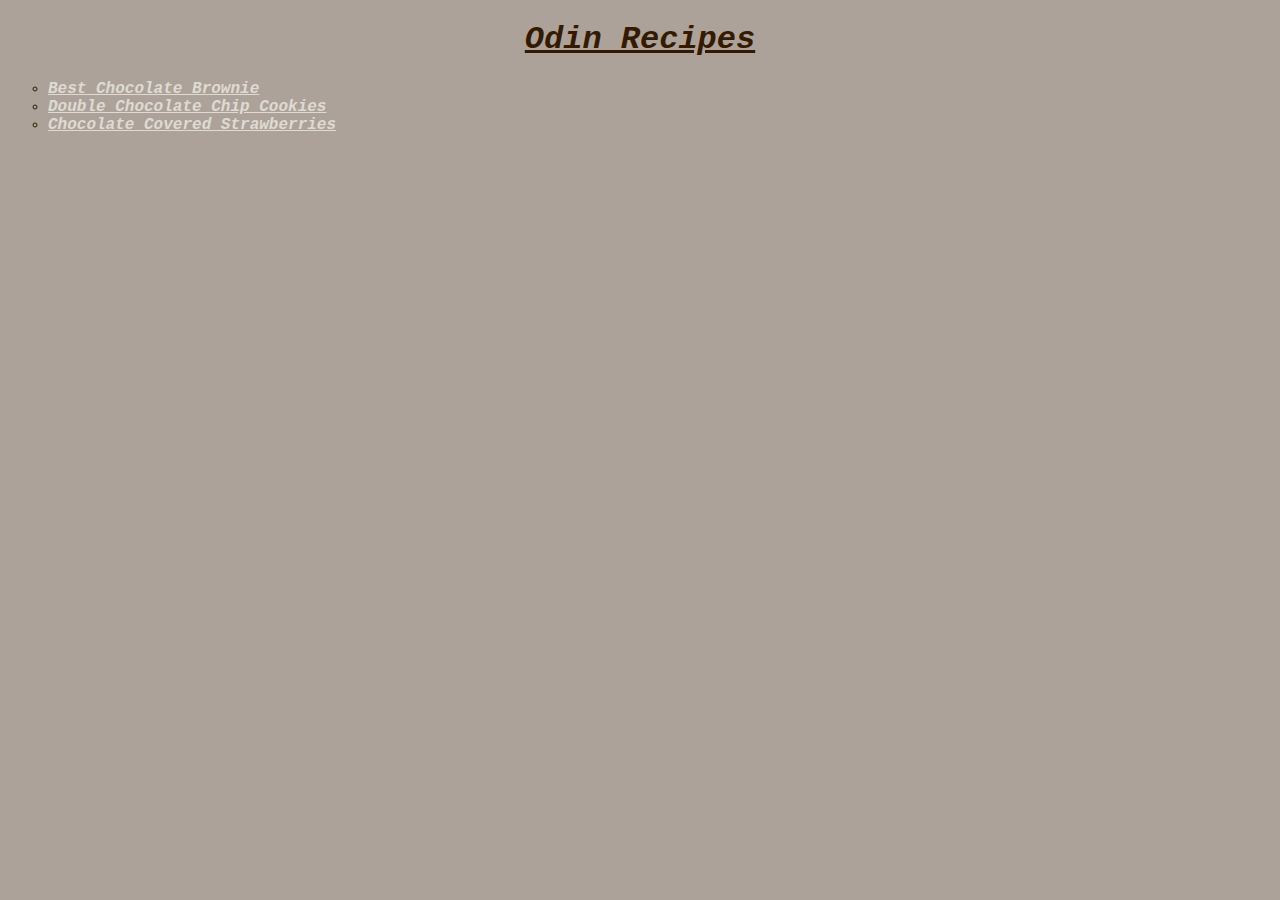
<file: index.html>
<!DOCTYPE html>
<html lang="en">
    <meta charset="UTF-8">
   
    <head>
        <link rel="stylesheet" href="style_1.css">
    </head>
    <body>

        <h1>Odin Recipes</h1>
       <ul id="list">
        
         <li><a href="./recipes/best-chocolate-brownie.html" style="color:#dedbd3">Best Chocolate Brownie</a></li>
    
   <li><a href="./recipes/double-chocolate-chip-cookies.html" style="color:#dedbd3">Double Chocolate Chip Cookies</a></li>
   <li><a href="./recipes/chocolate-covered-strawberries.html" style="color:#dedbd3">Chocolate Covered Strawberries</a></li>
    </ul>
    </body>
</html>
</file>
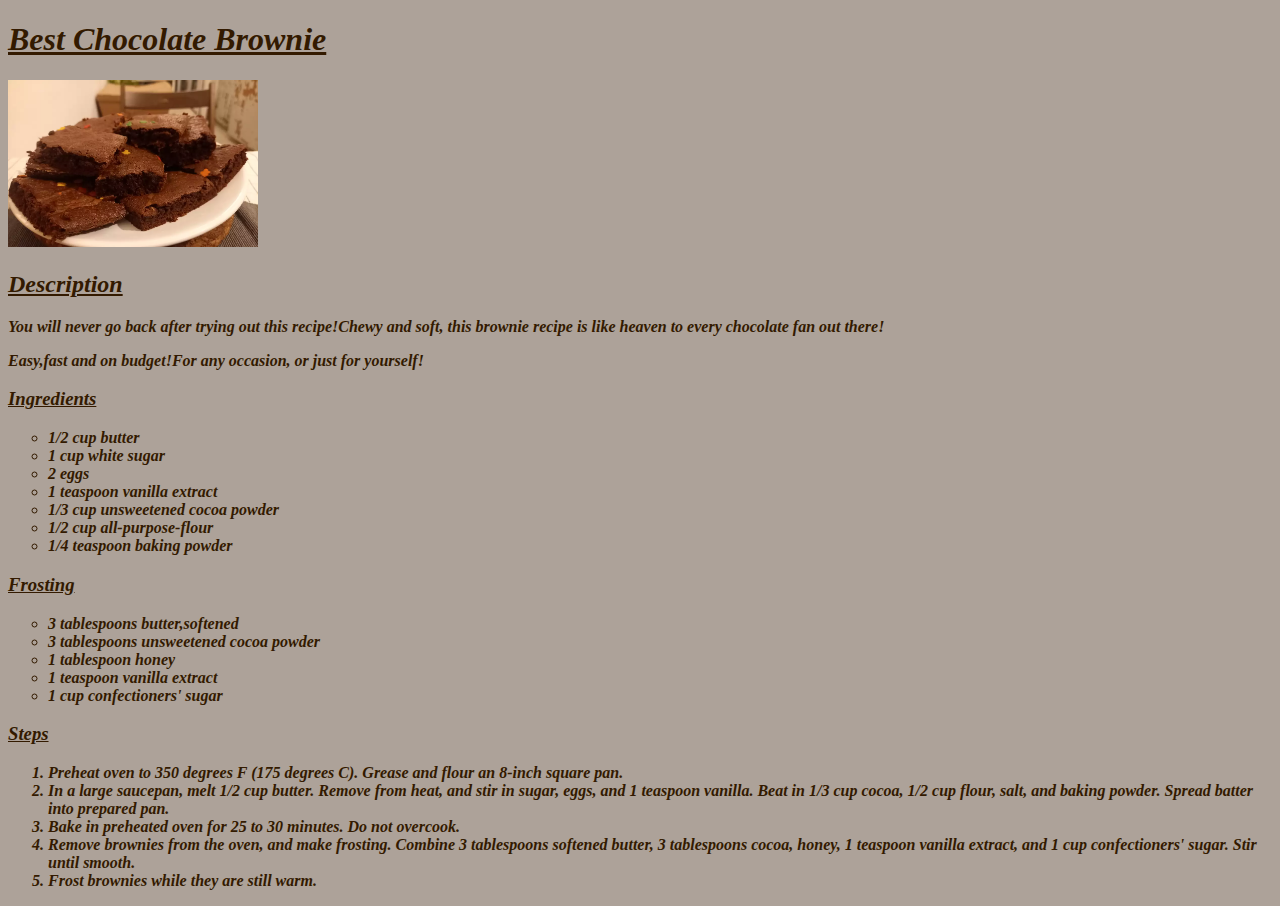
<file: recipes/best-chocolate-brownie.html>
<!DOCTYPE html>
<html lang="en">
    <meta charset="UTF-8">
    <head>
        <link rel="stylesheet" href="style_2.css">
        <h1>Best Chocolate Brownie</h1>
        
    </head>
    <body>
  
            <img src="../images/chocolate-brownie">
        
        <h2>Description</h2>
        <p>You will never go back after trying out this recipe!Chewy and soft, 
            this brownie recipe is like heaven to every chocolate fan out there!</p>

            <p>Easy,fast and on budget!For any occasion, or just for yourself!</p>
            
            <h3>Ingredients</h3>
            <ul id="list1">
                <li>1/2 cup butter</li>
                <li>1 cup white sugar</li>
                <li>2 eggs</li>
                <li>1 teaspoon vanilla extract</li>
                <li>1/3 cup unsweetened cocoa powder </li>
                <li>1/2 cup all-purpose-flour</li>
                <li>1/4 teaspoon baking powder</li>

            </ul>
            <h3>Frosting</h3>
            <ul id="list2"> 
                <li>3 tablespoons butter,softened</li>
                <li>3 tablespoons unsweetened cocoa powder</li>
                <li>1 tablespoon honey</li>
                <li>1 teaspoon vanilla extract</li>
                <li>1 cup confectioners' sugar</li>
</ul>
<h3>Steps</h3>
<ol>
<li>Preheat oven to 350 degrees F (175 degrees C). Grease and flour an 8-inch square pan.

</li>
<li>In a large saucepan, melt 1/2 cup butter. Remove from heat, and stir in sugar, eggs, and 1 teaspoon vanilla. Beat in 1/3 cup cocoa, 1/2 cup flour, salt, and baking powder. Spread batter into prepared pan.</li>

<li>Bake in preheated oven for 25 to 30 minutes. Do not overcook.</li>

<li>Remove brownies from the oven, and make frosting. Combine 3 tablespoons softened butter, 3 tablespoons cocoa, honey, 1 teaspoon vanilla extract, and 1 cup confectioners' sugar. Stir until smooth.</li>
<li>Frost brownies while they are still warm.</li>

</ol>
    </body>
</html>
</file>
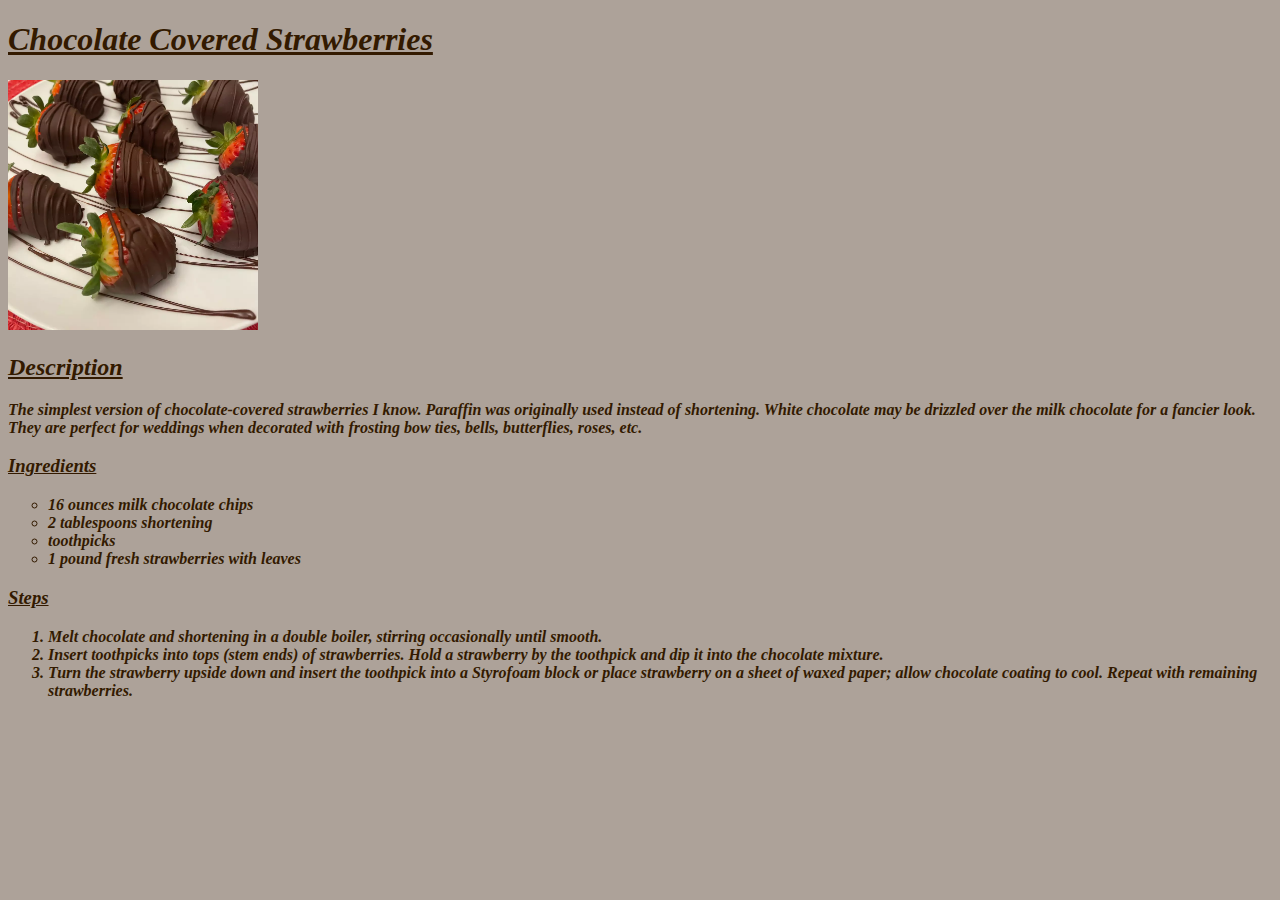
<file: recipes/chocolate-covered-strawberries.html>
<!DOCTYPE html>
<html lang="en">
    <meta charset="UTF-8">
    <head>
        <link rel="stylesheet" href="style_4.css">
        
        <h1>Chocolate Covered Strawberries</h1>
    
    </head>
<body>
<img src="../images/chocolate-covered-strawberries">

<h2>Description</h2>
<p>The simplest version of chocolate-covered strawberries I know. Paraffin was originally used instead of shortening. White chocolate may be drizzled over the milk chocolate for a fancier look. They are perfect for weddings when decorated with frosting bow ties, bells, butterflies, roses, etc.</p>

<h3>Ingredients</h3>
<ul id="list1">
<li>16 ounces milk chocolate chips</li>
<li>2 tablespoons shortening</li>
<li>toothpicks</li>
<li>1 pound fresh strawberries with leaves</li>
</ul>

<h3>Steps</h3>
<ol>

    <li>Melt chocolate and shortening in a double boiler, stirring occasionally until smooth.
    </li>
    <li>Insert toothpicks into tops (stem ends) of strawberries. Hold a strawberry by the toothpick and dip it into the chocolate mixture. </li>
    <li>Turn the strawberry upside down and insert the toothpick into a Styrofoam block or place strawberry on a sheet of waxed paper; allow chocolate coating to cool. Repeat with remaining strawberries.</li>


</ol>

</body>




    </html>
</file>
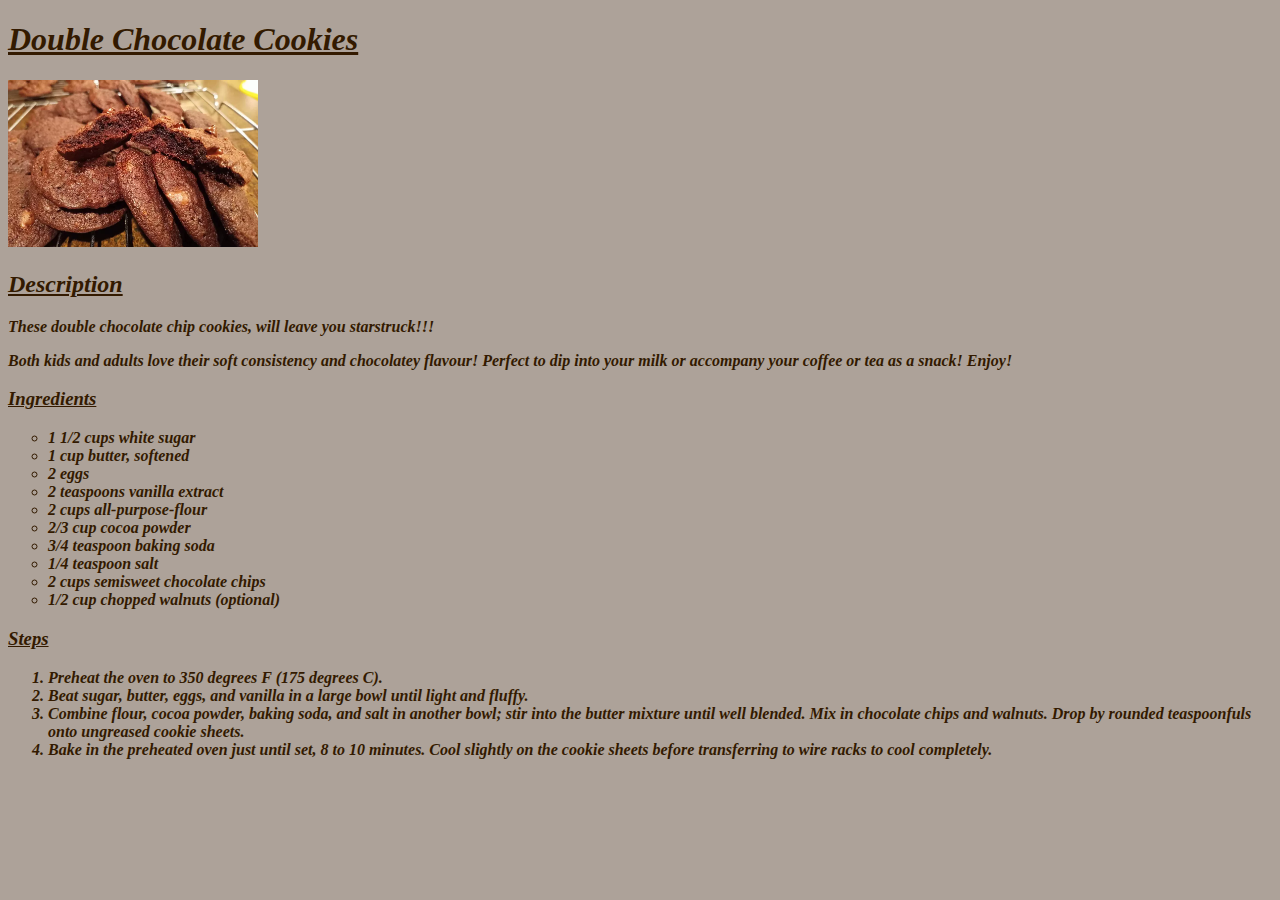
<file: recipes/double-chocolate-chip-cookies.html>
<!DOCTYPE html>
<html lang="en">
    <meta charset="UTF-8">
    <head>
      <link rel="stylesheet" href="style_3.css">  
        <h1>Double Chocolate Cookies</h1>
    
    </head>

    <body>
        <img src="../images/double-chocolate-cookie">
<h2>Description</h2>
<p>These double chocolate chip cookies, will leave you starstruck!!!</p>
<p>Both kids and adults love their soft consistency and chocolatey flavour! Perfect to dip into your milk or accompany your coffee or tea as a snack! Enjoy! </p>

<h3>Ingredients</h3>
<ul id="list1">
<li>1 1/2 cups white sugar</li>
<li>1 cup butter, softened</li>
<li>2 eggs</li>
<li>2 teaspoons vanilla extract</li>
<li>2 cups all-purpose-flour</li>
<li>2/3 cup cocoa powder</li>
<li>3/4 teaspoon baking soda</li>
<li>1/4 teaspoon salt</li>
<li>2 cups semisweet chocolate chips</li>
<li>1/2 cup chopped walnuts (optional)</li>
</ul>

<h3>Steps</h3>
<ol>
<li>Preheat the oven to 350 degrees F (175 degrees C).</li>
<li>Beat sugar, butter, eggs, and vanilla in a large bowl until light and fluffy.</li>
<li>Combine flour, cocoa powder, baking soda, and salt in another bowl; stir into the butter mixture until well blended. Mix in chocolate chips and walnuts. Drop by rounded teaspoonfuls onto ungreased cookie sheets.</li>
<li>Bake in the preheated oven just until set, 8 to 10 minutes. Cool slightly on the cookie sheets before transferring to wire racks to cool completely.</li>

</ol>

    </body>
</html>
</file>
<file: style_1.css>
body {

background-color:#ada299;
font-family:'Courier New', Courier, monospace;
color:#331a00 ;
font-style: italic;
text-align: center;
font-weight: 700;

}


#list {

list-style-type: circle;
text-align:left

}

  
h1 {
    text-decoration: underline;
    
            }
</file>
<file: recipes/style_2.css>
img {

height: auto;
width: 250px;

}

body{

background-color: #ada299;
color: #331a00;
font-style: italic;
text-align: left;
font-weight: 700;

}

#list1 {

    list-style-type: circle;
    text-align:left
    
    }

    #list2 {

        list-style-type: circle;
        text-align:left
        
        }

        h1,h2,h3 {
text-decoration: underline;

        }
</file>
<file: recipes/style_4.css>
img {

    height: auto;
    width: 250px;
    
    }
    
    body{
    
    background-color: #ada299;
    color: #331a00;
    font-style: italic;
    text-align: left;
    font-weight: 700;
    
    }
    
    #list1 {
    
        list-style-type: circle;
        text-align:left
        
        }
    
            
            h1,h2,h3 {
    text-decoration: underline;
    
            }
</file>
<file: recipes/style_3.css>
img {

    height: auto;
    width: 250px;
    
    }
    
    body{
    
    background-color: #ada299;
    color: #331a00;
    font-style: italic;
    text-align: left;
    font-weight: 700;
    
    }
    
    #list1 {
    
        list-style-type: circle;
        text-align:left
        
        }
    
       
    
            h1,h2,h3 {
    text-decoration: underline;
    
            }
</file>
